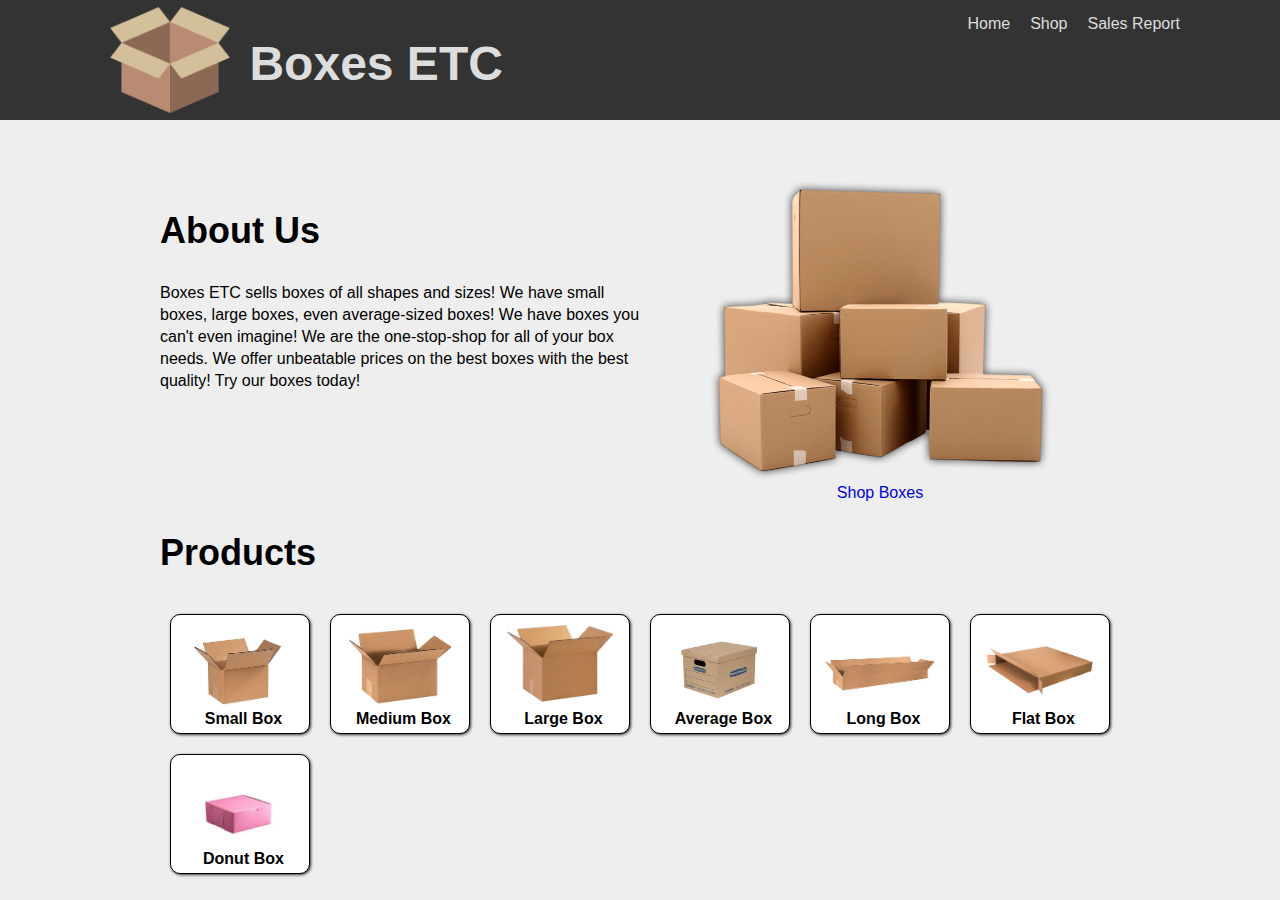
<file: index.html>
<!DOCTYPE html>
<html lang="en">

<head>
    <meta charset="UTF-8">
    <meta name="viewport" content="width=device-width, initial-scale=1.0">
    <meta http-equiv="X-UA-Compatible" content="ie=edge">
    <link rel="stylesheet" href="src/style.css">
    <link rel="stylesheet" href="src/home.css">
    <title>Boxes ETC</title>
</head>

<body>
    <header>
        <div>
            <a href="./">
                <img src="./assets/logo.png" />
                <h1>Boxes ETC</h1>
            </a>
            <a href="./sales-report/" class="nav" id="saleslink">Sales Report</a>
            <a href="./products/" class="nav">Shop</a>
            <a href="./" class="nav">Home</a>
        </div>
    </header>
    <main>
        <section>
            <div>
                <h2>About Us</h2>
                <p>Boxes ETC sells boxes of all shapes and sizes! We have small boxes, large boxes, even average-sized boxes! We have boxes you can't even imagine! We are the one-stop-shop for all of your box needs. We offer unbeatable prices on the best boxes with the best quality! Try our boxes today!</p>
            </div>
            <div>
                <a href="./products/"><img src="./assets/home.png" /></a>
                <a href="./products/">Shop Boxes</a>
            </div>
        </section>
        <section>
            <h2>Products</h2>
            <ul id="products">
                
            </ul>
        </section>
    </main>

    <script type="module" src="src/app.js"></script>
</body>

</html>
</file>
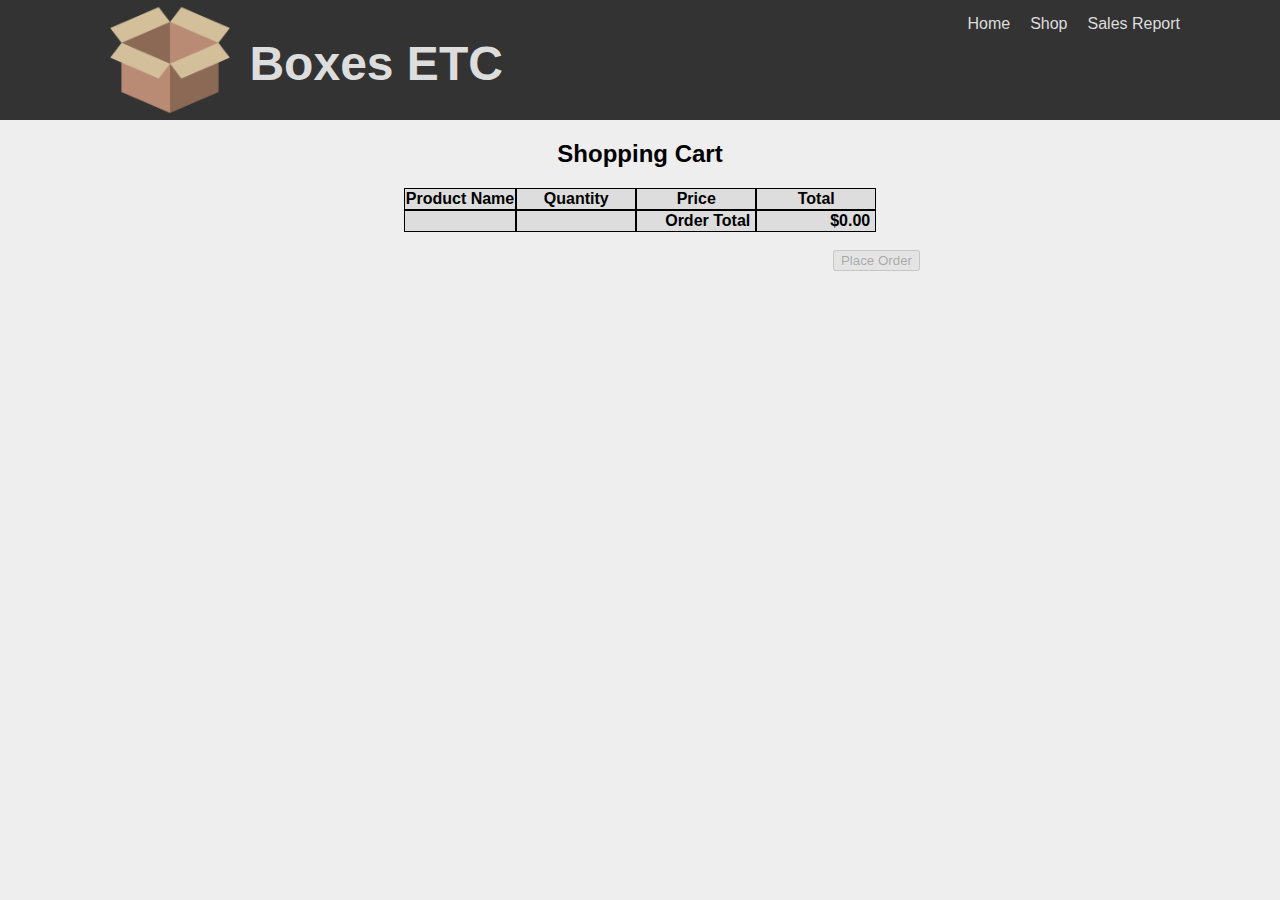
<file: shopping-cart/index.html>
<!DOCTYPE html>
<html lang="en">

<head>
    <meta charset="UTF-8">
    <meta name="viewport" content="width=device-width, initial-scale=1.0">
    <meta http-equiv="X-UA-Compatible" content="ie=edge">
    <link rel="stylesheet" href="../src/style.css">
    <link rel="stylesheet" href="./shopping-cart.css">
    <title>Shopping Cart</title>
</head>

<body>
    <header>
        <div>
            <a href="../">
                <img src="../assets/logo.png" />
                <h1>Boxes ETC</h1>
            </a>
            <a href="../sales-report/" class="nav" id="saleslink">Sales Report</a>
            <a href="../products/" class="nav">Shop</a>
            <a href="../" class="nav">Home</a>
        </div>
    </header>
    <main>
        <h2>Shopping Cart</h2>
        <table id="shopping-cart">
            <thead>
                <tr>
                    <th scope="col">Product Name</th>
                    <th scope="col" style="width:120px;">Quantity</th>
                    <th scope="col" style="width:120px;">Price</th>
                    <th scope="col" style="width:120px;">Total</th>
                </tr>
            </thead>
            <tbody id="cart-body">
            </tbody>
            <tfoot>
                <tr id="cart-foot">
                    <td></td>
                    <td></td>
                    <th scope="row" class="money">Order Total</th>
                    <td class="money" id="orderTotal">$73.00</td>
                </tr>
            </tfoot>
        </table>
        <br />
        <div id="orderContainer">
            <button id="placeOrder">Place Order</button>
        </div>
    </main>
    <footer>
        
    </footer>
    <script type="module" src="./shopping-cart.js"></script>
</body>

</html>
</file>
<file: src/style.css>
* {
    box-sizing: border-box;
}

body {
    font-family: Verdana, Geneva, Tahoma, sans-serif;
    background: #eee;
    margin: 0 auto;
}

header { 
    position: relative;
    height: 120px;
    line-height: 120px;
    width: 100%;
    background: #333;
    color: #ddd;
}

header div {
    width: 1080px;
    margin: 0 auto;
    position: relative;
}

header a, header a:active, header a:hover {
    color: #ddd;
    transition: 200ms all;
}

header a h1 {
    position: relative;
    top: -40px;
    margin-left: 15px;
    font-size: 48px;
    display: inline-block;
}

header a:hover {
    color: tan;
}

header a img {
    height: 120px;
    margin-left: 10px;
}

main {
    max-width: 960px;
    margin: 0 auto;
}

main section {
    margin: 0 auto;
    clear: both;
    overflow: auto;
    text-align: left;
}

main section:first-child {
    display: flex;
    justify-content: space-between;
}

main section:first-child div {
    margin: 30px 60px 0 0;
}

main>section div:first-child {
    width: 480px;
    text-align: left;
    padding-top:30px;
}

main>section div:nth-child(2) {
    width: 360px;
    text-align: center;
    float:left;
}

main section:first-child img {
    height: 300px;
    margin-top: 30px;
}

main section a {
    /* display: block; */
    display: block;
}

a {
    text-decoration: none;
}

a:hover, a:active {
    text-decoration: underline;
    color: brown;
}

a.nav {
    float:right;
    line-height: normal;
    margin-left: 20px;
    margin-top: 15px;
}
</file>
<file: src/home.css>
ul {
    position: relative;
    overflow: auto;
    padding: 0;
    display: flex;
    justify-content: space-between;
    flex-wrap: wrap;
    flex-direction: row;
}

li {
    list-style: none;
    border: 1px solid black;
    width: 140px;
    border-radius: 10px;
    margin: 10px;
    text-align: center;
    box-shadow: 1px 1px 3px #333;
    background: #fff;
}

h3 {
    font-size: 16px;
    text-align: center;
    margin-left: 5%;
    margin-bottom: 5px;
    margin-top: 5px;
}

li img {
    max-width: 90%;
    height: 90px;
    display: block;
    margin: 0 auto;
    padding: 0 5%;
    clear: both;
}

h2 {
    font-size: 36px;
}

p {
    line-height: 22px;
}
</file>
<file: shopping-cart/shopping-cart.css>
tbody tr td, tfoot tr td, tfoot th {
    /* text-align: center; */
}

main h2 {
    text-align: center;
}

table {
    max-width: 960px;
    margin: 0 auto;
    border-spacing: 0px;
}

tr {
    border-spacing: 0px;
    margin: 0px;
}

td {
    text-align: center;
}

td, th {
    border: 1px solid black;
    border-spacing: 0px;
    margin: 0px;
}

th {
    background: #ddd;
}

#orderContainer {
    max-width: 760px;
    text-align: right;
}

#cart-foot {
    /* line-height: 20px;    */
    background: #ddd;
    font-weight: bold;
}

.money {
    text-align: right;
    padding-right: 5px;
}

button {
    /* text-align */
}
</file>
